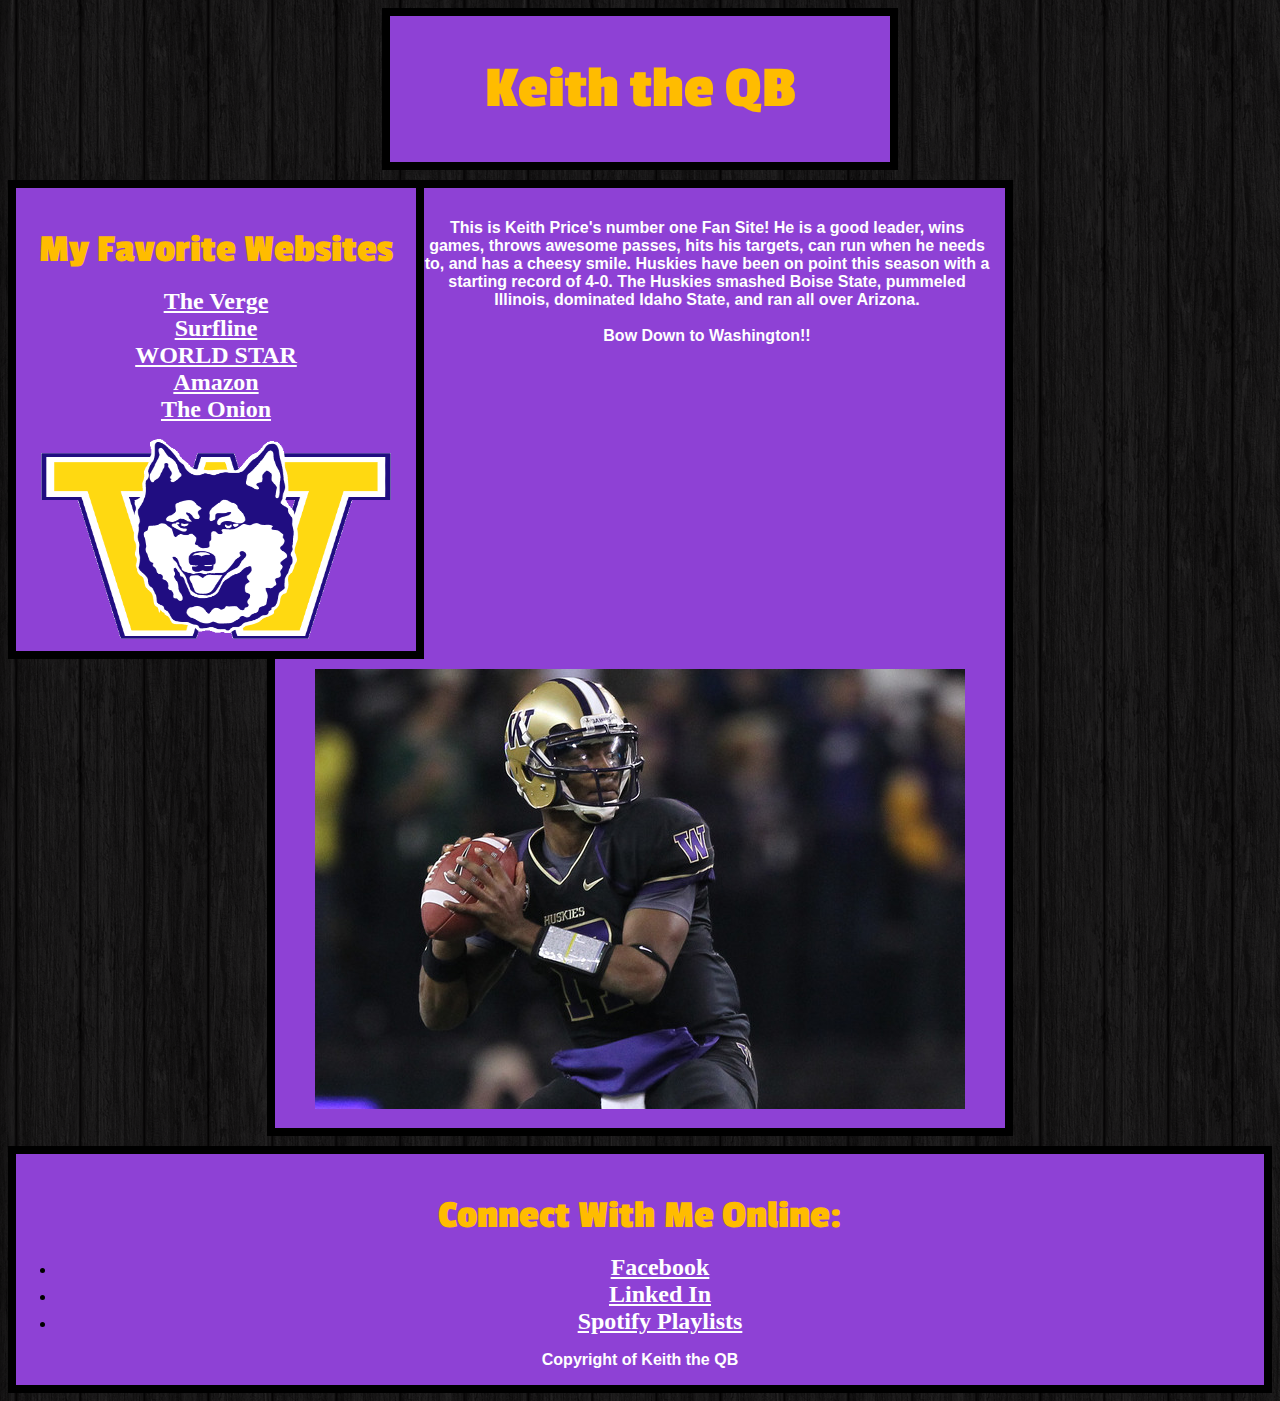
<file: introToCss.html>
<!DOCTYPE html>
	<head> 
		<title> Keith the QB  </title>
		<link rel="stylesheet" type="text/css" href="test.css" />
		<link href='http://fonts.googleapis.com/css?family=Passion+One' rel='stylesheet' type='text/css'>
	</head>

	<body>
		<div id = "Header">
			<h1> Keith the QB </h1>
		</div>
		
		<div id = "LeftNav">
			<h3> My Favorite Websites </h3>
			<ul>
				<li><a href="https://www.theverge.com">The Verge</a></li>
				<li><a href="https://www.surfline.com">Surfline</a></li>
				<li><a href="https://www.worldstarhiphop">WORLD STAR</a></li>
				<li><a href="https://www.amazon.com">Amazon</a></li>
				<li><a href="https://www.theonion.com">The Onion</a></li>
			</ul>
			<img src="icon.gif" width="350px" height="200px">
		</div>
		
		<div id = "Content">
			<p> This is Keith Price's number one Fan Site! He is a good leader, wins games, throws awesome passes, hits his targets, can run when he needs to, and has a cheesy smile. Huskies have been on point this season with a starting record of 4-0. The Huskies smashed Boise State, pummeled Illinois, dominated Idaho State, and ran all over Arizona. <br /><br /> <span id="bow">Bow Down to Washington!!</span></p>
			<img src="price.jpg">
		</div>
		
		<div id = "Footer">
			<h3>Connect With Me Online:</h3>
			<ul>
				<li><a href="https://www.Facebook.com">Facebook</a></li>
				<li><a href="https://www.Linkedin.com">Linked In</a></li>
				<li><a href="https://www.Spotify.com">Spotify Playlists</a></li>
			</ul>
			<p>Copyright of Keith the QB</p>
		</div>

	</body>

</html>
</file>
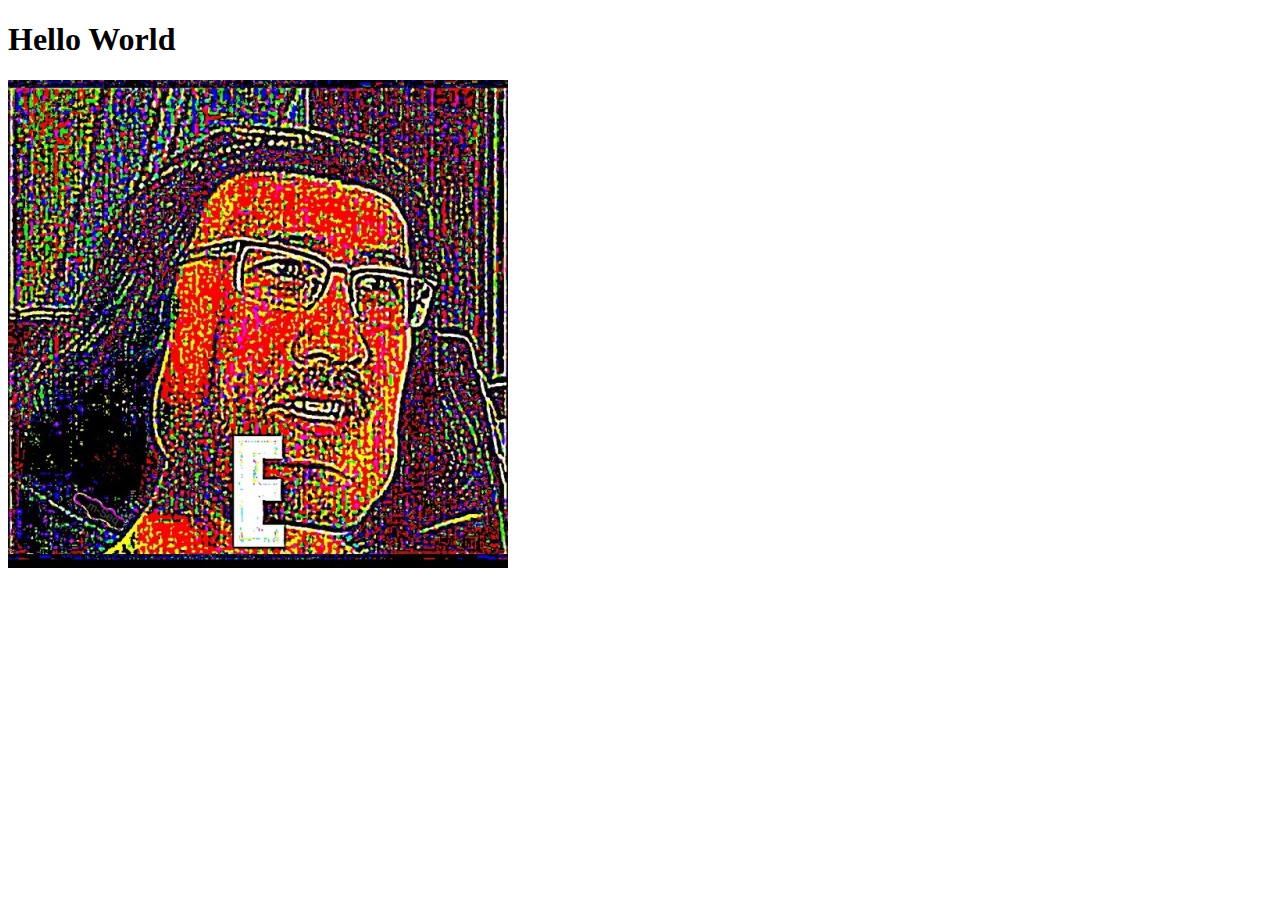
<file: page2.html>
<!DOCTYPE HTML>
<html>
    <head>
    <title>Test</title>
    </head>
    <body>
   
        <h1>Hello World</h1>
    
        <img src="tumblr_p47wmu8e3P1w1x3muo1_500.jpg">
        
    </body>
</html>
</file>
<file: test.css>
body{
    background-image: URL("dark_wood.png")
}

div{
    background-color: #8E41D5; 
}

p{
    font-weight: bold;
    color: white;
    font-family: "Arial";
}

h3, #Header h1{
    color: #FFBC00;
    font-family: "Passion One";
}

h3{
    font-size: 40px;
    margin-bottom: 0px;
}

li{

}

a{
    color: white;
    font-weight: bold;
    font-size: 24px;
}

#Header, #LeftNav, #Content, #Footer{
    border:solid 8px black;
    text-align: center;
}

#Header, #LeftNav, #Content, #Footer{
    margin-left: auto;
    margin-right: auto;
}

#Header{
    width: 500px;
    margin-bottom: 10px;
}

#Header h1{
    font-size: 60px;
    font-weight: bold;
}

#LeftNav{
    width: 400px;
    margin-bottom: 10px;
    float: left;
    padding-bottom: 8px;
}

#LeftNav img{

}

#LeftNav ul{
    list-style-type: none;
    padding-left: 0px;
}

#LeftNav h3{

}

#Content{
    width: 700px;
    margin-bottom: 10px;
    padding: 15px;
}

#Footer{
    list-style-type: none;
}
</file>
